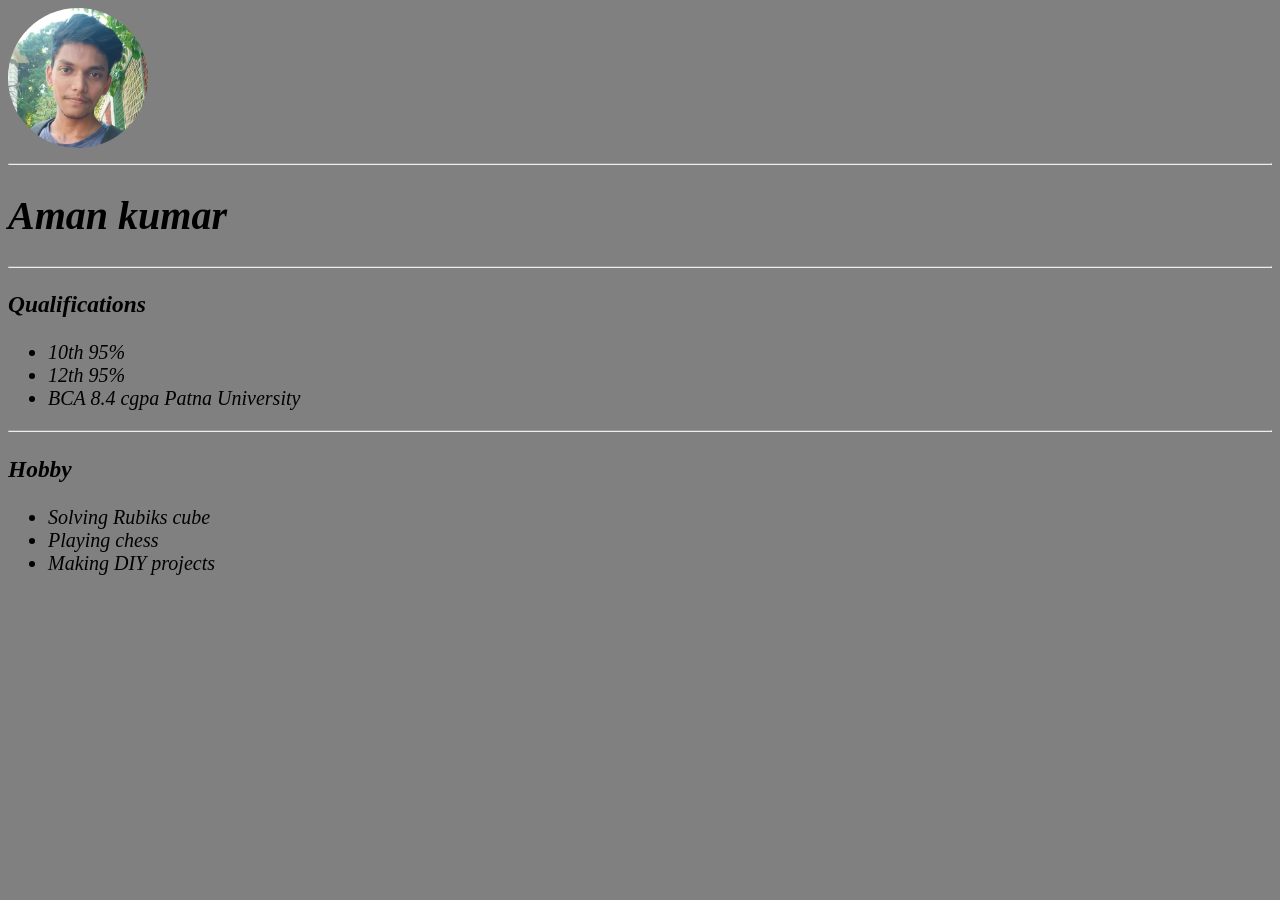
<file: indexSelf.html>
<!doctype html>
<html>
 <head>
 <meta name="viewport" content="width=device-width, initial-scale=1.0" > 
  <title></title>
  <style>
  body{
   background-color:grey;
   font-size:20px;
   font-style:italic;

  }
  #pic{ 
   width:140px;
   height:140px;
   border-radius:70px;
   box-shadow:aqua;
  }
  </style>
 </head>
 <body>
  <img id="pic" src="pic.jpg">
  <hr>
  <h1>Aman kumar</h1>
  <hr>
  <h3>Qualifications</h3>
  <ul>
   <li>10th 95%</li>
   <li>12th 95%</li>
   <li>BCA 8.4 cgpa Patna University</li>
  </ul>
  <hr>
  <h3>Hobby</h3>
  <ul>
   <li>Solving Rubiks cube</li>
   <li>Playing chess</li>
   <li>Making DIY projects</li>
  </ul>
 </body>
</html>
</file>
